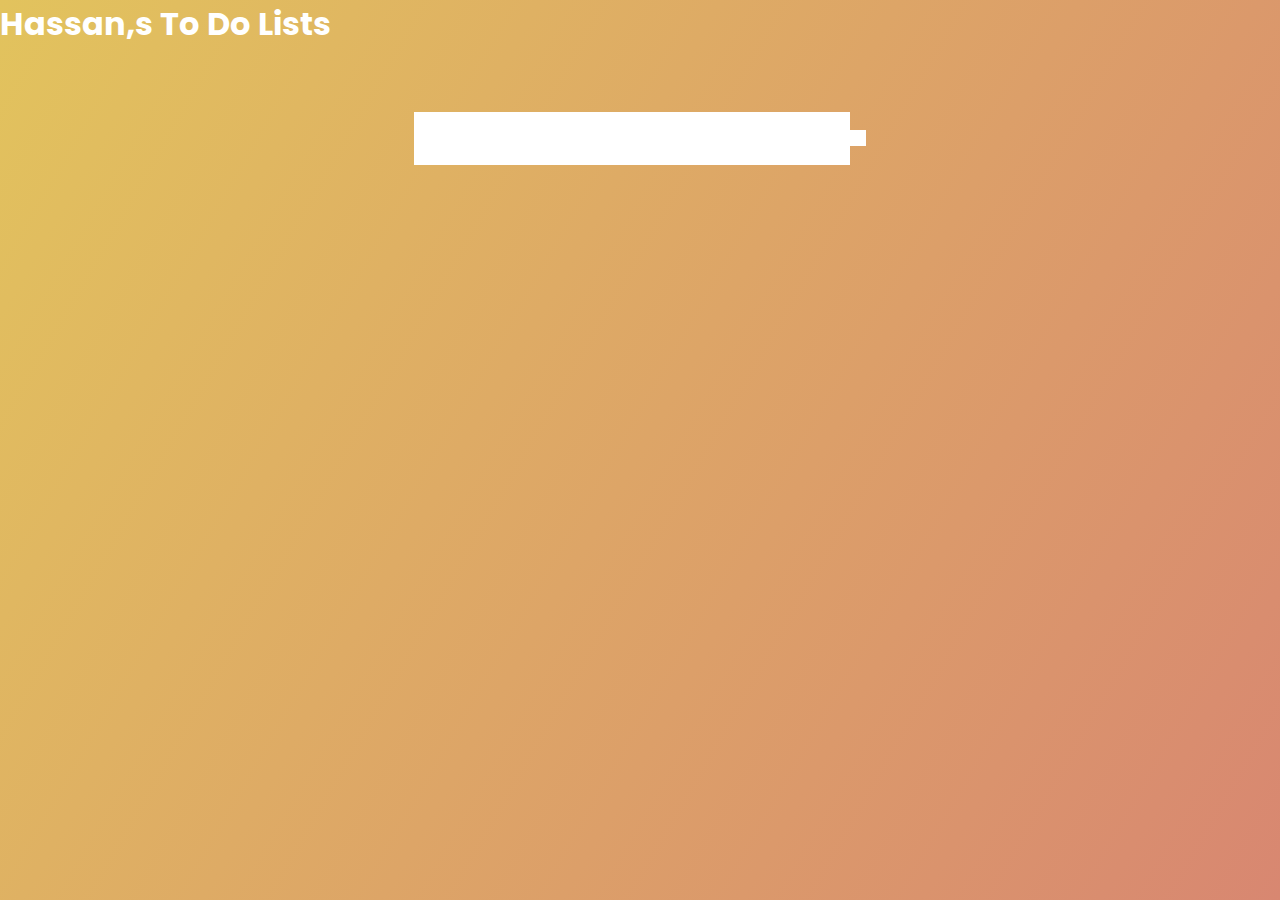
<file: JavaScriptPracticeStart/index.html>
<!DOCTYPE html>
<html lang="en">
<head>
    <meta charset="UTF-8">
    <meta name="viewport" content="width=device-width, initial-scale=1.0">
    <link href="https://fonts.googleapis.com/css2?family=Poppins:ital,wght@1,100&display=swap" rel="stylesheet">
    <link rel="stylesheet" href="https://cdnjs.cloudflare.com/ajax/libs/font-awesome/5.13.0/css/all.min.css" integrity="sha256-h20CPZ0QyXlBuAw7A+KluUYx/3pK+c7lYEpqLTlxjYQ=" crossorigin="anonymous" />
    <title>ToDo List </title>

    <link rel="stylesheet" href="./style.css">
</head>
<body>
    <head>
        <h1>Hassan,s To Do Lists</h1>
    </head>
    <form>
        <input type="text" class="todo-input">
        <button class="todo-button" type="submit">
            <i class="fas fa-plus-square"></i>
        </button>
    </form>
    <div class="todo-container">
        <ul class="todo-list">
           
        </ul>
    </div>

    <script src="./app.js"></script>
</body>
</html>
</file>
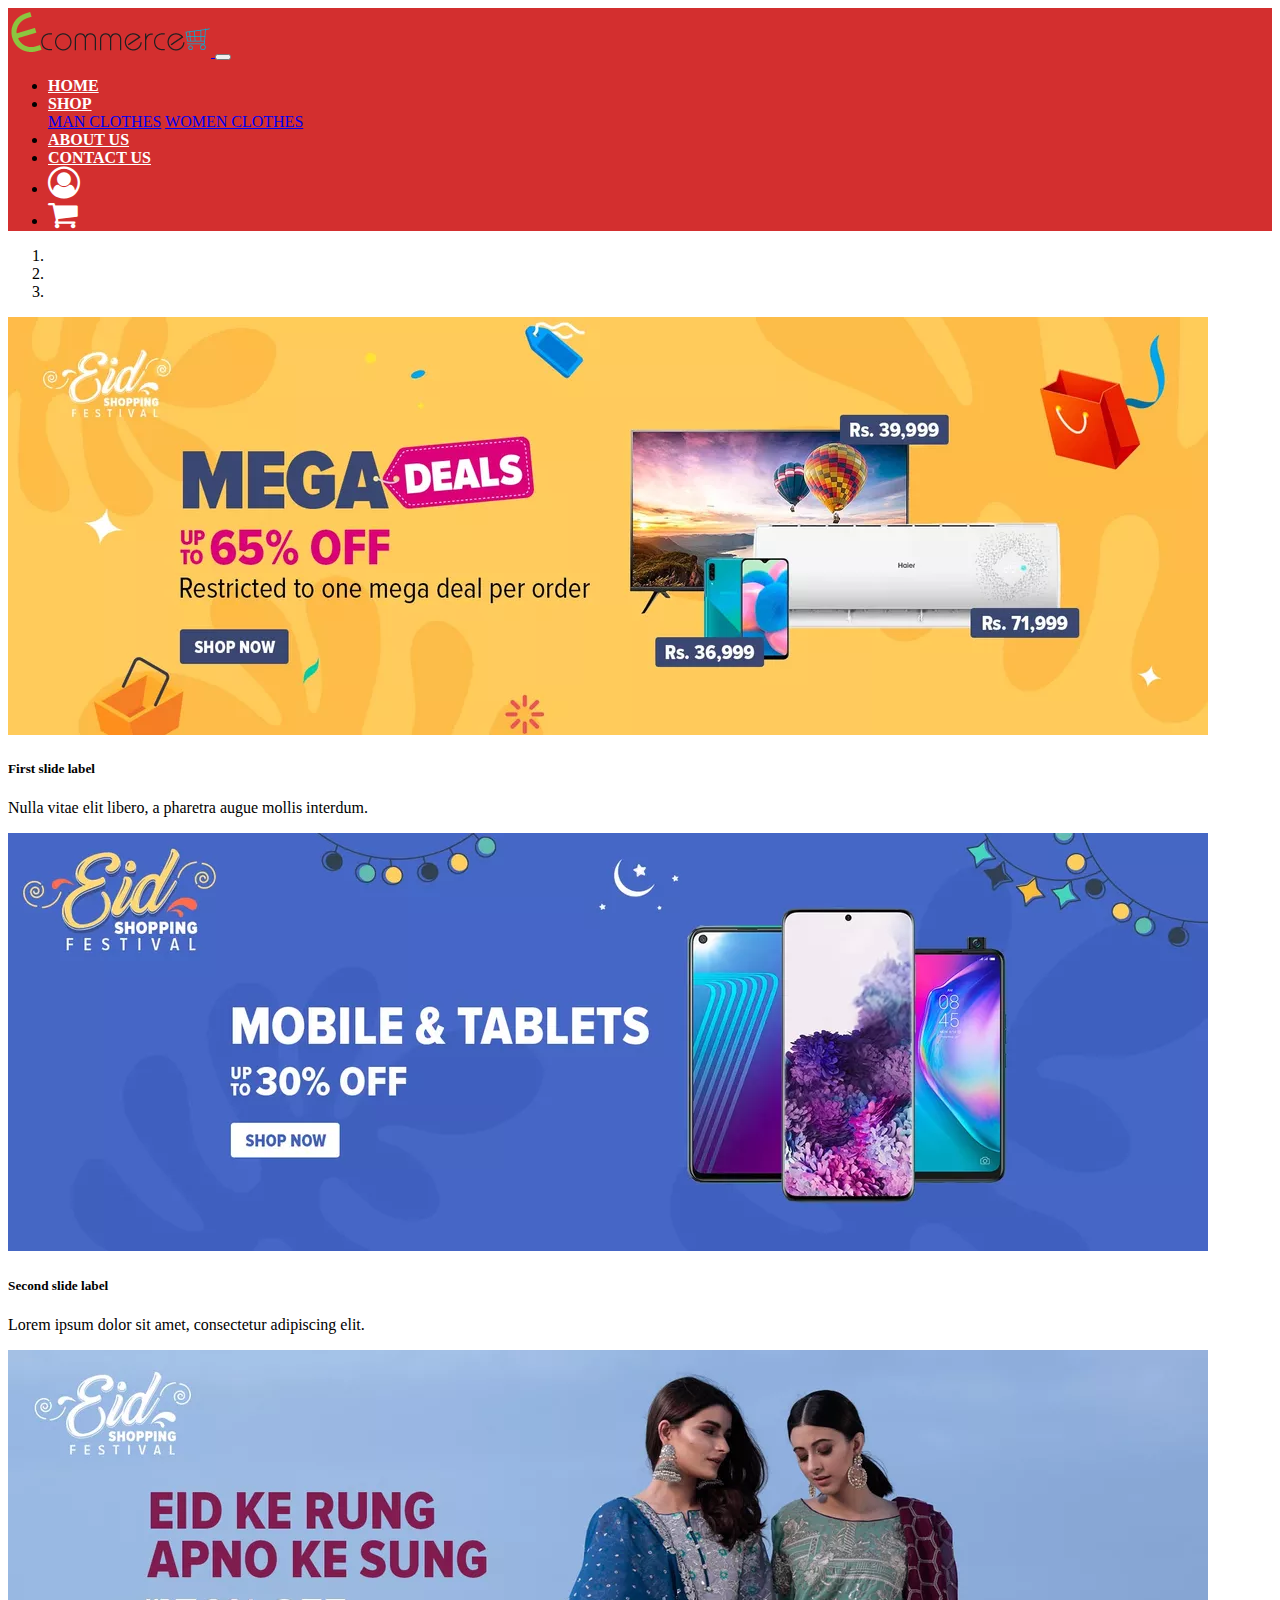
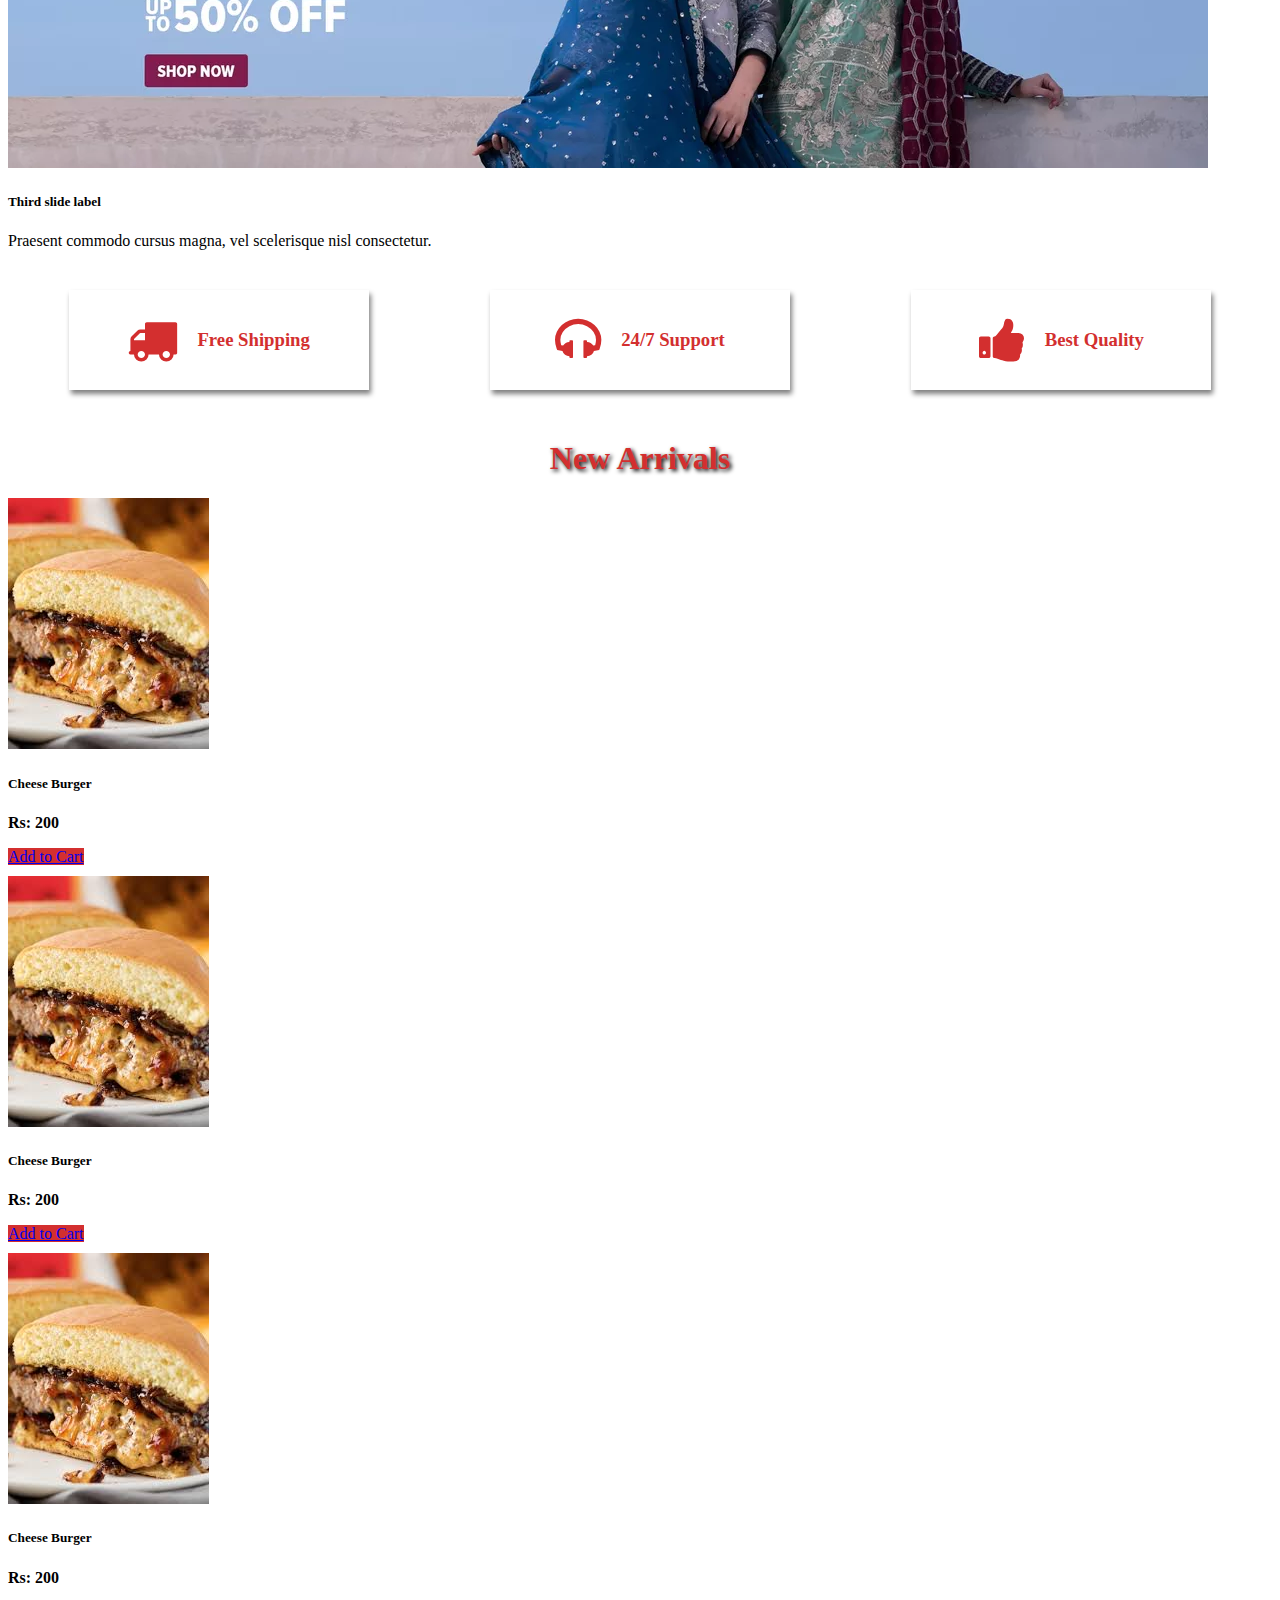
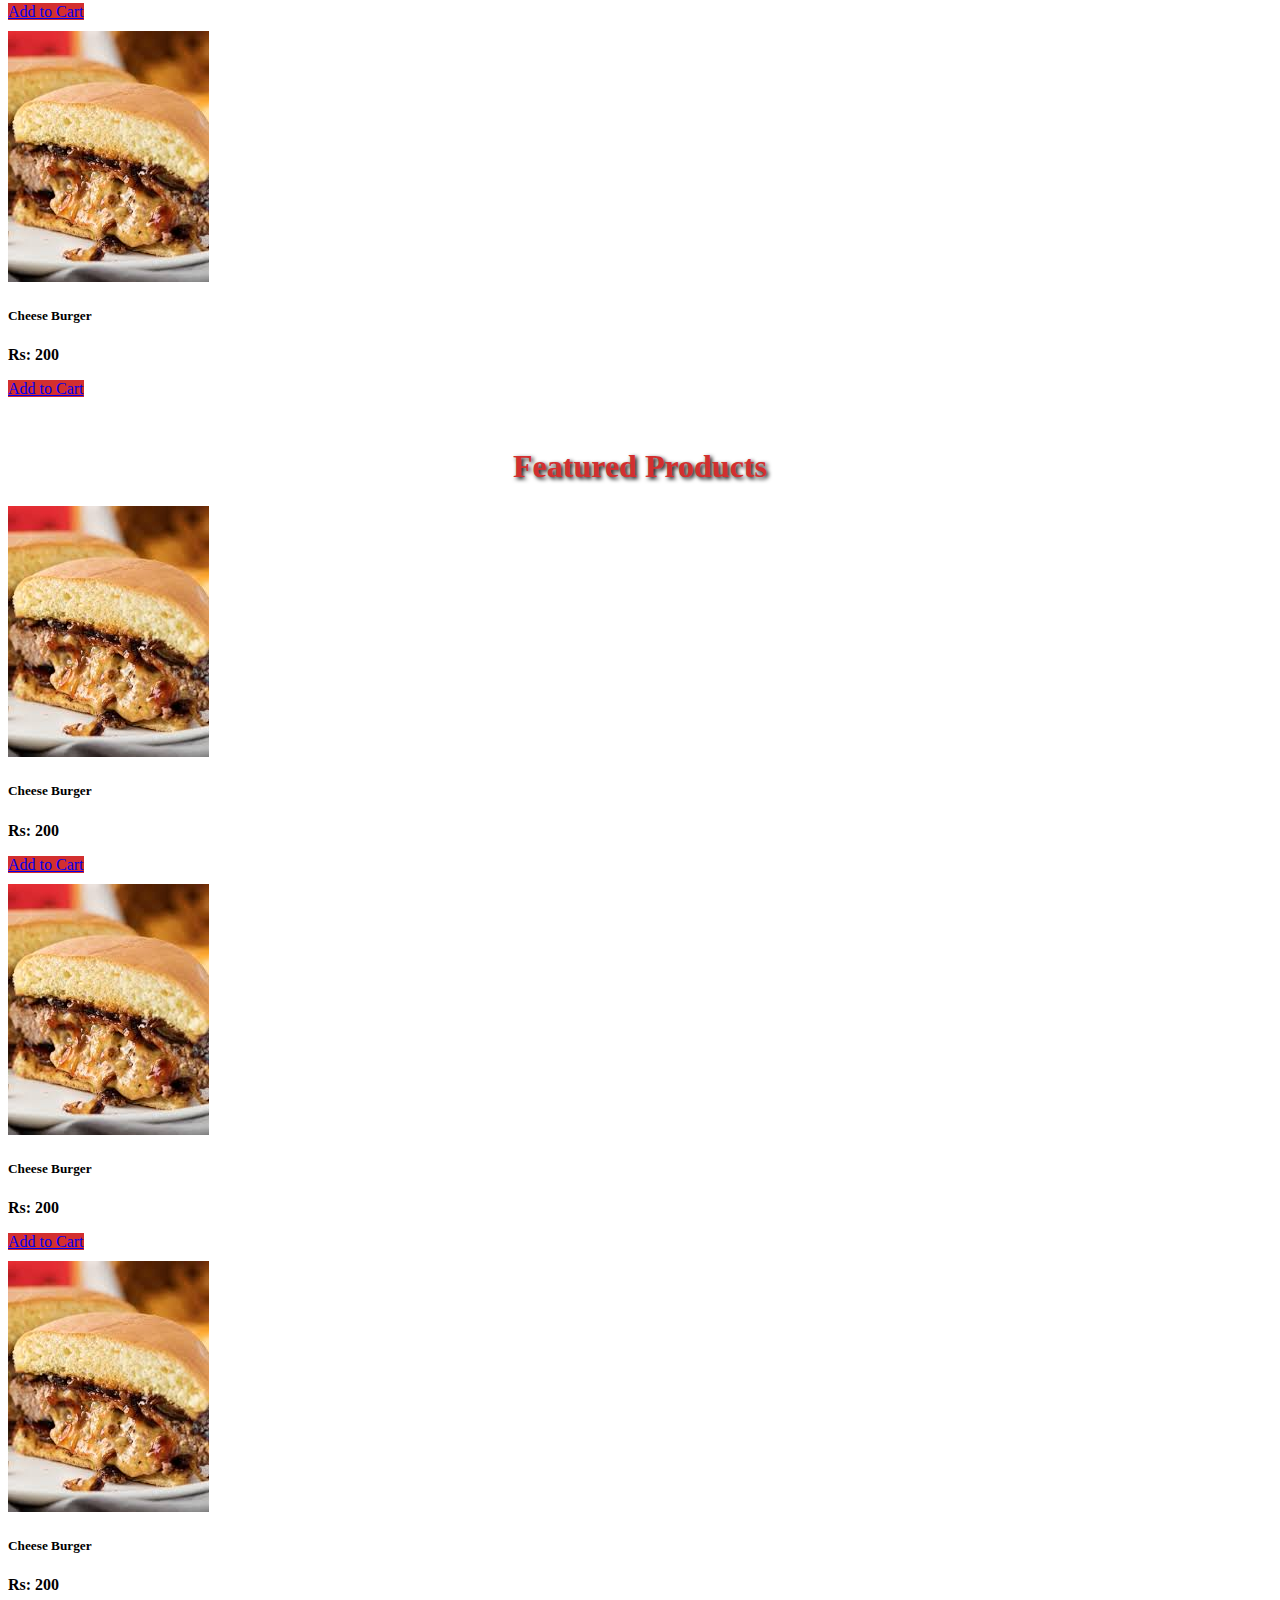
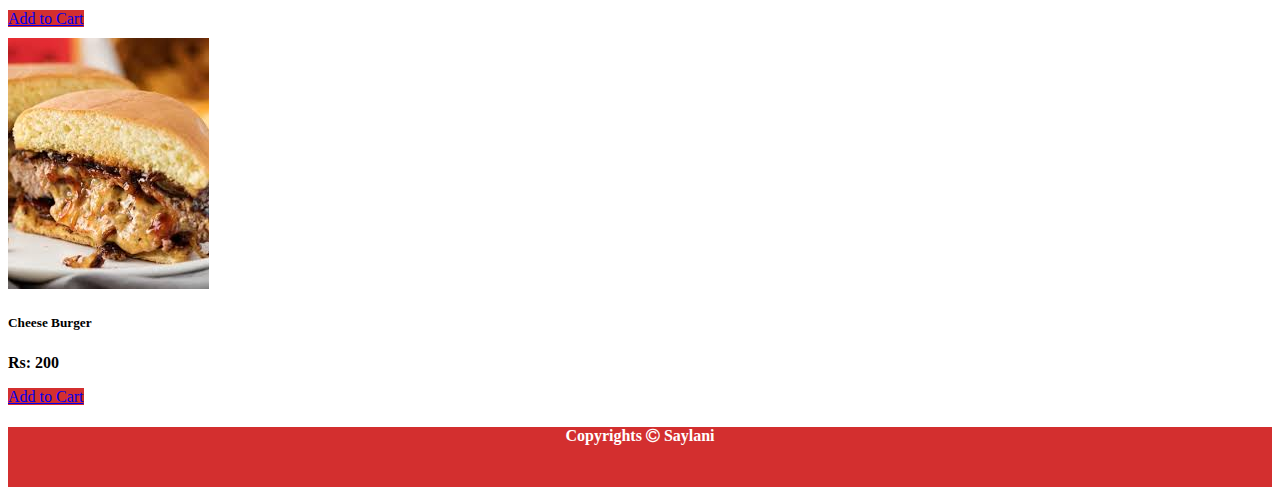
<file: HTML_CSS_Bootstrap_Practice/Class_1/index.html>
<!DOCTYPE html>
<html lang="en">
<head>
    <meta charset="UTF-8">
    <meta name="viewport" content="width=device-width, initial-scale=1.0">
    <link rel="stylesheet" href="https://stackpath.bootstrapcdn.com/bootstrap/4.5.0/css/bootstrap.min.css" integrity="sha384-9aIt2nRpC12Uk9gS9baDl411NQApFmC26EwAOH8WgZl5MYYxFfc+NcPb1dKGj7Sk" crossorigin="anonymous">
    <link rel="stylesheet" href="./style.css">
    <link href="https://stackpath.bootstrapcdn.com/font-awesome/4.7.0/css/font-awesome.min.css" rel="stylesheet" integrity="sha384-wvfXpqpZZVQGK6TAh5PVlGOfQNHSoD2xbE+QkPxCAFlNEevoEH3Sl0sibVcOQVnN" crossorigin="anonymous">
    <title>E-Commerce</title>
</head>
<body>
    
<!-- ===================== NAV BAR SECTION =========================== -->

<nav class="navbar navbar-expand-lg navbar-light bg-light">
    <a class="navbar-brand" href="#">
        <img src="./images/logo1.png" alt="">
    </a>
    <button class="navbar-toggler" type="button" data-toggle="collapse" data-target="#navbarText" aria-controls="navbarText" aria-expanded="false" aria-label="Toggle navigation">
      <span class="navbar-toggler-icon"></span>
    </button>
    <div class="collapse navbar-collapse" id="navbarText">
      <ul class="navbar-nav mr-auto">
       
      </ul>
      <span class="navbar-text">

        <ul class="navbar-nav mr-auto">
            <li class="nav-item active">
              <a class="nav-link" href="#">HOME <span class="sr-only">(current)</span></a>
            </li>
            <li class="nav-item dropdown">
                <a class="nav-link dropdown-toggle" href="#" id="navbarDropdownMenuLink" role="button" data-toggle="dropdown" aria-haspopup="true" aria-expanded="false">
                  SHOP
                </a>
                <div class="dropdown-menu" aria-labelledby="navbarDropdownMenuLink">
                  <a class="dropdown-item" href="#">MAN CLOTHES</a>
                  <a class="dropdown-item" href="#">WOMEN CLOTHES</a>
                </div>
              </li>
            <li class="nav-item">
              <a class="nav-link" href="#">ABOUT US</a>
            </li>
            <li class="nav-item">
              <a class="nav-link" href="#">CONTACT US</a>
            </li>
            <li class="nav-item">
              <a class="nav-link" href="#">
                <i class="fa fa-user-circle-o" aria-hidden="true"></i>
              </a>
            </li>
            <li class="nav-item">
              <a class="nav-link" href="#">
                <i class="fa fa-shopping-cart" aria-hidden="true"></i>
              </a>
            </li>
          </ul>
      </span>
    </div>
  </nav>
<!-- ===================== NAV BAR SECTION END ========================= -->

<!-- ===================== SLIDER SECTION START ========================= -->

<div id="carouselExampleCaptions" class="carousel slide" data-ride="carousel">
    <ol class="carousel-indicators">
      <li data-target="#carouselExampleCaptions" data-slide-to="0" class="active"></li>
      <li data-target="#carouselExampleCaptions" data-slide-to="1"></li>
      <li data-target="#carouselExampleCaptions" data-slide-to="2"></li>
    </ol>
    <div class="carousel-inner">
      <div class="carousel-item active">
        <img src="./images/slider1.webp" class="d-block w-100" alt="...">
        <div class="carousel-caption d-none d-md-block">
          <h5>First slide label</h5>
          <p>Nulla vitae elit libero, a pharetra augue mollis interdum.</p>
        </div>
      </div>
      <div class="carousel-item">
        <img src="./images/slider2.webp" class="d-block w-100" alt="...">
        <div class="carousel-caption d-none d-md-block">
          <h5>Second slide label</h5>
          <p>Lorem ipsum dolor sit amet, consectetur adipiscing elit.</p>
        </div>
      </div>
      <div class="carousel-item">
        <img src="./images/slider3.webp" class="d-block w-100" alt="...">
        <div class="carousel-caption d-none d-md-block">
          <h5>Third slide label</h5>
          <p>Praesent commodo cursus magna, vel scelerisque nisl consectetur.</p>
        </div>
      </div>
    </div>
    <a class="carousel-control-prev" href="#carouselExampleCaptions" role="button" data-slide="prev">
      <span class="carousel-control-prev-icon" aria-hidden="true"></span>
      <span class="sr-only">Previous</span>
    </a>
    <a class="carousel-control-next" href="#carouselExampleCaptions" role="button" data-slide="next">
      <span class="carousel-control-next-icon" aria-hidden="true"></span>
      <span class="sr-only">Next</span>
    </a>
  </div>

<!-- ===================== SLIDER SECTION END ========================= -->
<!-- ===================== FREE SHIPPING SECTION START ========================= -->

<div class="mainCard">
    <div class="card1">
        <div>
            <i class="fa fa-truck" aria-hidden="true"></i>
        </div>
        <div>
            <h3>Free Shipping</h3>
        </div>
    </div>
    <div class="card2">
        <div>
            <i class="fa fa-headphones" aria-hidden="true"></i>
        </div>
        <div>
            <h3>24/7 Support</h3>
        </div>
    </div>
    <div class="card3">
        <div>
            <i class="fa fa-thumbs-up" aria-hidden="true"></i>
        </div>
        <div>
            <h3>Best Quality</h3>
        </div>
    </div>
</div>

<!-- ===================== FREE SHIPPING SECTION END ========================= -->
<!-- ===================== NEW ARRIVAL SECTION START ========================= -->
<div class="newArrivals">
    <div class="heading">
        <h1>New Arrivals</h1>
    </div>
    <div class="container">
        <div class="row">
            <div class="col-sm-12 col-md-6 col-lg-3">
                <div class="card">
                    <img src="./images/burger.jpg" class="card-img-top" alt="...">
                    <div class="card-body">
                      <h5 class="card-title">Cheese Burger</h5>
                      <p class="card-text">Rs: 200</p>
                      <a href="#" class="btn btn-primary">Add to Cart</a>
                    </div>
                  </div>
            </div>
            <div class="col-sm-12 col-md-6 col-lg-3">
                <div class="card">
                    <img src="./images/burger.jpg" class="card-img-top" alt="...">
                    <div class="card-body">
                      <h5 class="card-title">Cheese Burger</h5>
                      <p class="card-text">Rs: 200</p>
                      <a href="#" class="btn btn-primary">Add to Cart</a>
                    </div>
                  </div>
            </div>
            <div class="col-sm-12 col-md-6 col-lg-3">
                <div class="card">
                    <img src="./images/burger.jpg" class="card-img-top" alt="...">
                    <div class="card-body">
                      <h5 class="card-title">Cheese Burger</h5>
                      <p class="card-text">Rs: 200</p>
                      <a href="#" class="btn btn-primary">Add to Cart</a>
                    </div>
                  </div>
            </div>
            <div class="col-sm-12 col-md-6 col-lg-3">
                <div class="card">
                    <img src="./images/burger.jpg" class="card-img-top" alt="...">
                    <div class="card-body">
                      <h5 class="card-title">Cheese Burger</h5>
                      <p class="card-text">Rs: 200</p>
                      <a href="#" class="btn btn-primary">Add to Cart</a>
                    </div>
                  </div>
            </div>
        </div>
    </div>
</div>

<!-- ===================== NEW ARRIVAL SECTION END ========================= -->
<!-- ===================== FEATURED PRODUCTS SECTION START ========================= -->


<div class="newArrivals">
    <div class="heading">
        <h1>Featured Products</h1>
    </div>
    <div class="container">
        <div class="row">
            <div class="col-sm-12 col-md-6 col-lg-3">
                <div class="card">
                    <img src="./images/burger.jpg" class="card-img-top" alt="...">
                    <div class="card-body">
                      <h5 class="card-title">Cheese Burger</h5>
                      <p class="card-text">Rs: 200</p>
                      <a href="#" class="btn btn-primary">Add to Cart</a>
                    </div>
                  </div>
            </div>
            <div class="col-sm-12 col-md-6 col-lg-3">
                <div class="card">
                    <img src="./images/burger.jpg" class="card-img-top" alt="...">
                    <div class="card-body">
                      <h5 class="card-title">Cheese Burger</h5>
                      <p class="card-text">Rs: 200</p>
                      <a href="#" class="btn btn-primary">Add to Cart</a>
                    </div>
                  </div>
            </div>
            <div class="col-sm-12 col-md-6 col-lg-3">
                <div class="card">
                    <img src="./images/burger.jpg" class="card-img-top" alt="...">
                    <div class="card-body">
                      <h5 class="card-title">Cheese Burger</h5>
                      <p class="card-text">Rs: 200</p>
                      <a href="#" class="btn btn-primary">Add to Cart</a>
                    </div>
                  </div>
            </div>
            <div class="col-sm-12 col-md-6 col-lg-3">
                <div class="card">
                    <img src="./images/burger.jpg" class="card-img-top" alt="...">
                    <div class="card-body">
                      <h5 class="card-title">Cheese Burger</h5>
                      <p class="card-text">Rs: 200</p>
                      <a href="#" class="btn btn-primary">Add to Cart</a>
                    </div>
                  </div>
            </div>
        </div>
    </div>
</div>


<!-- ===================== FEATURED PRODUCTS SECTION END ========================= -->
<!-- ===================== FOOTER SECTION START ========================= -->
<div class="footer">
    <div>
        <h4>Copyrights <i class="fa fa-copyright" aria-hidden="true"></i> Saylani</h4>
    </div>
</div>

<!-- ===================== FOOTER SECTION END ========================= -->





    <script src="https://code.jquery.com/jquery-3.5.1.slim.min.js" integrity="sha384-DfXdz2htPH0lsSSs5nCTpuj/zy4C+OGpamoFVy38MVBnE+IbbVYUew+OrCXaRkfj" crossorigin="anonymous"></script>
<script src="https://cdn.jsdelivr.net/npm/popper.js@1.16.0/dist/umd/popper.min.js" integrity="sha384-Q6E9RHvbIyZFJoft+2mJbHaEWldlvI9IOYy5n3zV9zzTtmI3UksdQRVvoxMfooAo" crossorigin="anonymous"></script>
<script src="https://stackpath.bootstrapcdn.com/bootstrap/4.5.0/js/bootstrap.min.js" integrity="sha384-OgVRvuATP1z7JjHLkuOU7Xw704+h835Lr+6QL9UvYjZE3Ipu6Tp75j7Bh/kR0JKI" crossorigin="anonymous"></script>
</body>
</html>
</file>
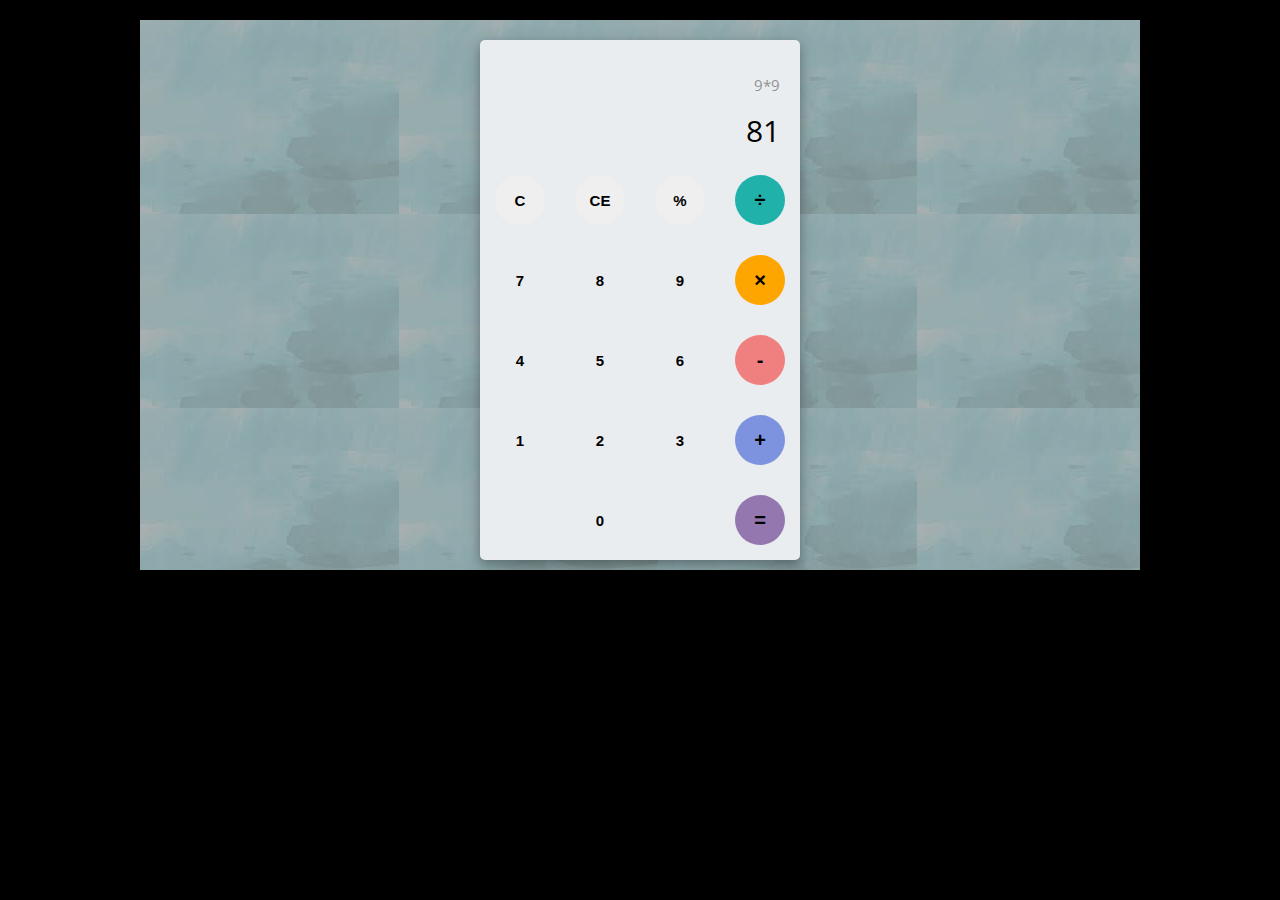
<file: JavaScriptPracticeStart/Class2/index.html>
<!DOCTYPE html>
<html lang="en">
<head>
    <meta charset="UTF-8">
    <meta name="viewport" content="width=device-width, initial-scale=1.0">
    <title>Calculator</title>
    <link rel="stylesheet" href="./style.css">
    <link rel="stylesheet" href="//fonts.googleapis.com/css?family=Open+Sans:600,700">
</head>
<body>
    <div id = "container">
        <div id="calculator">
            <div id="result">
                <div id="history">
                    <p id="history-value">9*9</p>
                </div>
                <div id="output">
                    <p id="output-value">81</p>
                </div>
            </div>
            <div id="keyboard">
                <button class="operator" id="clear">C</button>
					<button class="operator" id="backspace">CE</button>
					<button class="operator" id="%">%</button>
					<button class="operator" id="/">&#247;</button>
					<button class="number" id="7">7</button>
					<button class="number" id="8">8</button>
					<button class="number" id="9">9</button>
					<button class="operator" id="*">&times;</button>
					<button class="number" id="4">4</button>
					<button class="number" id="5">5</button>
					<button class="number" id="6">6</button>
					<button class="operator" id="-">-</button>
					<button class="number" id="1">1</button>
					<button class="number" id="2">2</button>
					<button class="number" id="3">3</button>
					<button class="operator" id="+">+</button>
					<button class="empty" id="empty"></button>
					<button class="number" id="0">0</button>
					<button class="empty" id="empty"></button>
					<button class="operator" id="=">=</button>
            </div>
        </div>
    </div>

    <script src="./script.js"></script>
</body>
</html>
</file>
<file: JavaScriptPracticeStart/style.css>
*{
    margin: 0;
    padding: 0;
    box-sizing: border-box;
}
body{
    background-image: linear-gradient(120deg, #e2c35d, #d88771);
    color: white;
    font-family: "Poppins", sans-serif;
    min-height: 100vh;
}
header{
    font-size: 1.5rem;
}
header,
form {
    min-height: 20vh;
    display: flex;
    justify-content: center;
    align-items: center;
}
form input,
form button {
    padding: 0.5rem;
    font-size: 2rem;
    border: none;
    background: white;
}
form button{
    color: #d88771;
    background: white;
    cursor: pointer;
    transition: all 0.3s ease;
}
form button:hover{
    background: #d88771;
    color: white;
}
.todo-container{
    display: flex;
    justify-content: center;
    align-items: center;

}
.todo-List{
    min-width: 30%;
    list-style: none;

}
.todo{
    margin: 0.5rem;
    background: white;
    color: black;
    font-size: 1.5rem;
    display: flex;
    justify-content: space-between;
    align-items: center;
}
.todo li{
    flex: 1;
}
.trash-btn, complete-btn{
    background: #ff6f47;
    color: white;
    border: none;
    padding: 1rem;
    cursor: pointer;
    font-size: 1rem;

}
.complete-btn{
    background: rgb(73, 204,73);
}
.todo-item{
    padding: 0rem 0.5rem;
    
}
</file>
<file: HTML_CSS_Bootstrap_Practice/Class_1/style.css>
/* ============== NAV BAR SECTION START ====================== */
.navbar{
    background-color:#D32F2F !important;
}
.nav-link{
    color: white !important;
    font-weight: bold !important;
}

.fa-shopping-cart,.fa-user-circle-o {
    font-size: 32px !important;
}
/* ============== NAV BAR SECTION END ====================== */

/* ============== FREE SHIPPING SECTION START ====================== */

.fa-truck,.fa-headphones, .fa-thumbs-up {
    font-size: 50px !important;
    margin-right: 20px;
    color: #D32F2F !important;
}
h3 {
    color: #D32F2F;
}


.card1, .card2, .card3 {
    display: flex;
    width: 300px;
    height: 100px;
    background-color: white;
    box-shadow: 2px 4px 5px grey;
    justify-content: center;
    align-items: center;
    margin-top: 10px;
}
.mainCard {
    margin-top: 30px;
    display: flex;
    flex-direction: row;
    justify-content: space-around;
    flex-wrap: wrap;
}
/* ============== FREE SHIPPING SECTION END ====================== */

/* ============== NEW ARRIVALS / FEATURE PRODUCTS SECTION START ====================== */
.newArrivals {
    margin-top: 50px;
}

.card{
    width: 250px;
    height: auto;
    margin-bottom: 10px;
    justify-content: space-between;
}
.card-text {
    font-weight: bold;
}
.btn-primary{
    width: 100%;
    background-color: #D32F2F;
}
.heading {
    text-align: center;
    font-weight: bold;
    color: #D32F2F;
    margin: 20px;

}
.heading>h1 {
    text-shadow: 2px 2px 4px black;
}
/* ============== FREE SHIPPING / FEATURE PRODUCTS SECTION END ====================== */

/* ============== FOOTER SECTION START ====================== */

.footer {
    width: 100%;
    background-color: #D32F2F;
    height: 60px;
}
.footer>div {
    text-align: center;
    align-items: center;
}
h4{
    color: white;
}
/* ============== FOOTER SECTION END ====================== */

/* ============== MEDIA QUERY SECTION START ====================== */

@media screen and (max-width: 600px){
    .card1, .card2, .card3 {
        width: 100%;
    }
}
@media screen and (max-width: 800px){
    .card {
        width: 100%;
    }
}
/* ============== MEDIA QUERY SECTION END ====================== */
</file>
<file: JavaScriptPracticeStart/Class2/style.css>
body {
    font-family: 'Open Sans', sans-serif;
    background-color: black;
}
#container {
    width: 1000px;
    height: 550px;
    background-image: linear-gradient(rgba(0,0,0,0.3),rgba(0,0,0,0.3)),url(bgImg.jpg);
    margin: 20px auto;
}
#calculator {
    width: 320px;
    height: 520px;
    background-color: #eaedef;
    margin: 0 auto;
    top: 20px;
    position: relative;
    border-radius: 5px;
    box-shadow: 0px 4px 8px 0px rgba(0,0,0,0.2),0 6px 20px 0 rgba(0,0,0,0.19);
}
#result {
    height: 120px;

}

#history {
    text-align: right;
    height: 20px;
    margin: 0 20px;
    padding-top: 20px;
    font-size: 15px;
    color: #919191;
}
#output {
    text-align: right;
    height: 60px;
    margin: 10px 20px;
    font-size: 30px;

}
#keyboard {
    height: 400px;

}
.operator, .number, .empty {
    width: 50px;
    height: 50px;
    margin: 15px;
    float: left;
    border-radius: 50%;
    border-width: 0;
    font-weight: bold;
    font-size: 15px;
}
.number, .empty {
    background-color: #eaedef;

}
.number, .operator {
    cursor: pointer;
}
.operator:active, .number:active {
    font-size: 13px;
}
.operator:focus, .number:focus, .empty:focus {
    outline: 0;
}
button:nth-child(4){
    font-size: 20px;
    background-color: #20b2aa;
}
button:nth-child(8){
    font-size: 20px;
    background-color: #ffa500;
}
button:nth-child(12){
    font-size: 20px;
    background-color: #f08080;
}
button:nth-child(16){
    font-size: 20px;
    background-color: #7d93e0;
}
button:nth-child(20){
    font-size: 20px;
    background-color: #9477af;
}
</file>
